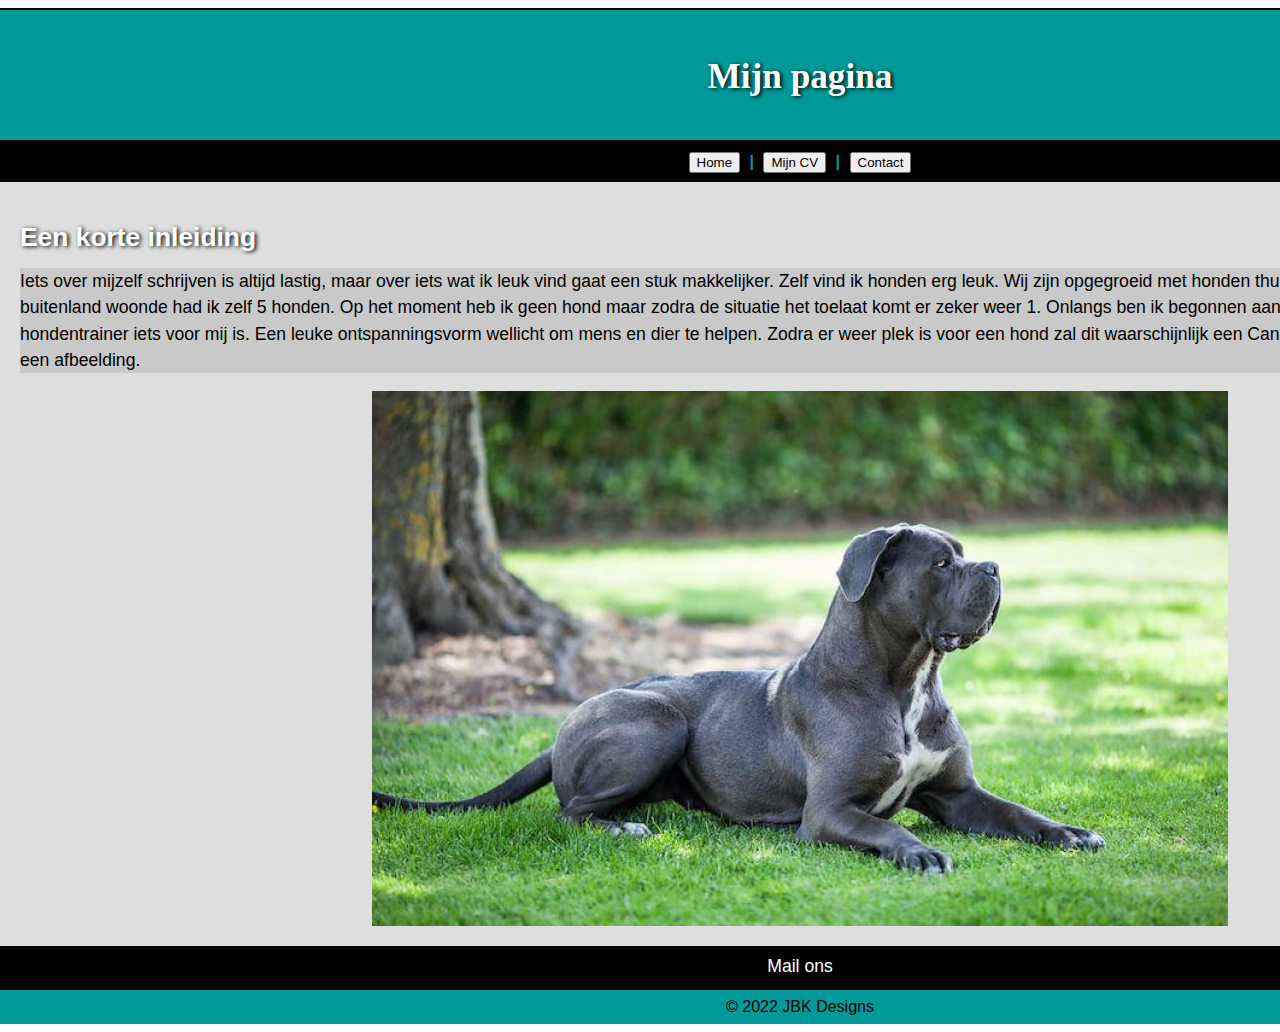
<file: index.html>
<!DOCTYPE html>
<html lang="nl">
    <head>
    <meta charset="utf-8">
    <meta name="description" content="Les 15 - Mijn page met CV en contactformulier">
    <meta name="keywords" content="CV, hond, Cane Corso">
    <meta name="author" content="JBK Designs">
    <meta name="viewport" content="width=device-width, initial-scale=1.0">
    <title>Mijn Pagina - Home</title>
    <link rel="stylesheet" type="text/css" href="css/style.css">
    </head>
<body>
    <header id="header">
        <h1 id="site-title">Mijn pagina</h1>
    </header>
    <nav id="primaire-nav">
        <form class="navform" method="get" action="../index.html" target="_blank">
            <button id="button1">Home</button></form>
            <span class="text-separator">|</span>
        <form class="navform" method="get" action="links/mijncv.html" target="_blank">
            <button id="button2">Mijn CV</button></form>
            <span class="text-separator">|</span>
        <form class="navform" method="get" action="links/contact.html" target="_blank">    
            <button id="button3">Contact</button></form>
    </nav>
        <section class="inhoud">
        <div>
            <h2>Een korte inleiding</h2>
            <p>Iets over mijzelf schrijven is altijd lastig, maar over iets wat ik leuk vind gaat een stuk makkelijker. Zelf vind ik honden erg
                leuk. Wij zijn opgegroeid met honden thuis en in de periode dat ik in het buitenland woonde had ik zelf 5 honden. Op het moment
                heb ik geen hond maar zodra de situatie het toelaat komt er zeker weer 1. Onlangs ben ik begonnen aan een traject om te kijken
                of hondentrainer iets voor mij is. Een leuke ontspanningsvorm wellicht om mens en dier te helpen. Zodra er weer plek is voor
                een hond zal dit waarschijnlijk een Cane Corso worden. Zie hieronder voor een afbeelding.
            </p>
            <!-- class center gebruik ik ook voor de table en werkt prima met de afbeelding ook. Zag het nut niet om een nieuwe code aan te maken voor
            alleen de afbeelding-->
            <img src="images/cane_corso_710x444.jpg" alt="afbeelding van een Cane Corso" class="center">
        </div>
    </section>    
    <nav id="voet-nav">
        <a href="mailto:invisforum@gmail.com">Mail ons</a>
    </nav>

    <footer id="footer">
        <div>
            &copy; 2022 JBK Designs
        </div>
    </footer>
</body>
</html>
</file>
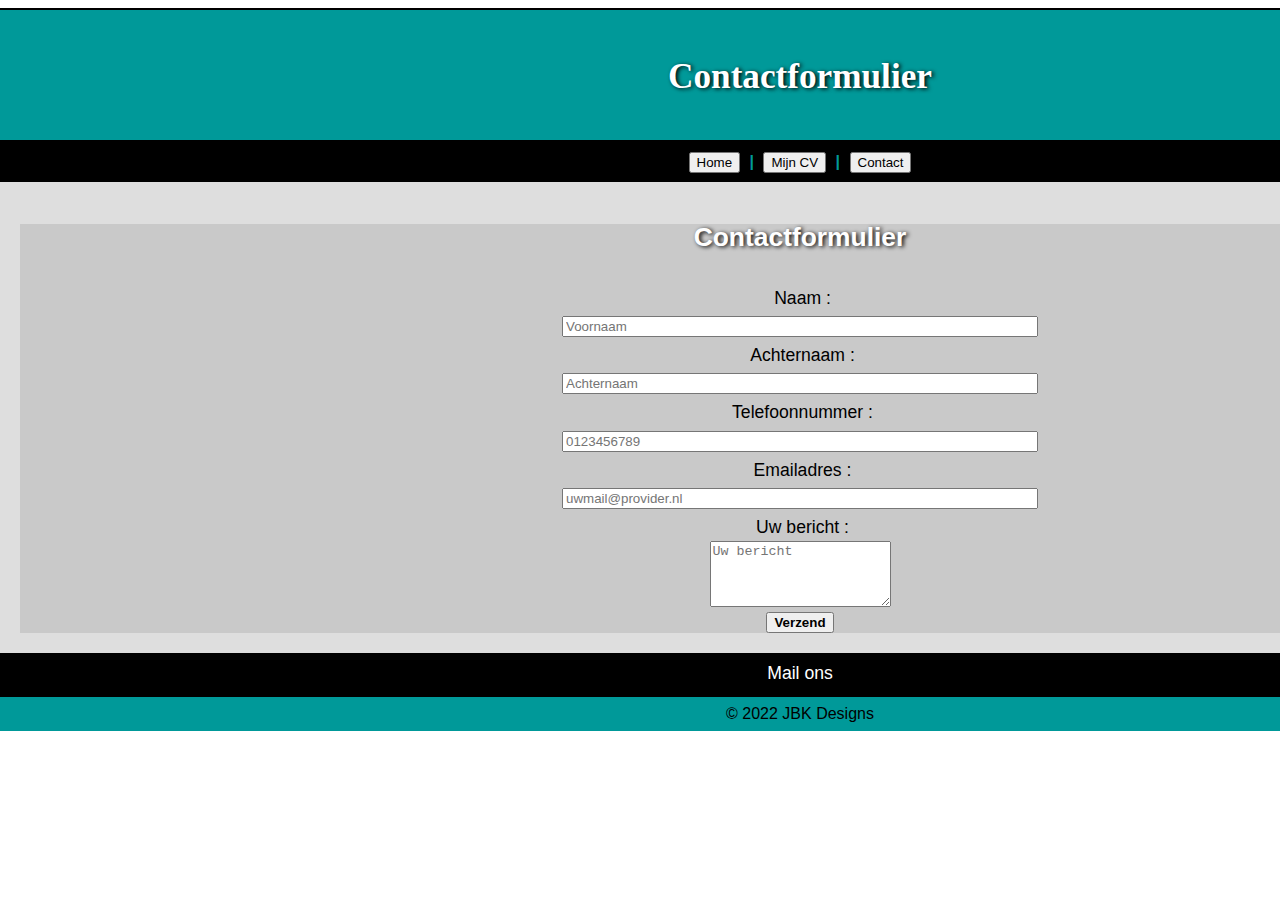
<file: links/contact.html>
<!DOCTYPE html>
<html lang="nl">
    <head>
    <meta charset="utf-8">
    <meta name="description" content="Les 15 - Mijn page met CV en contactformulier">
    <meta name="keywords" content="CV, hond, Cane Corso">
    <meta name="author" content="JBK Designs">
    <meta name="viewport" content="width=device-width, initial-scale=1.0">
    <title>Mijn Pagina - Contact</title>
    <link rel="stylesheet" type="text/css" href="../css/style.css">
    </head>
<body>
    <header id="header">
        <h1 id="site-title">Contactformulier</h1>
    </header>
    <nav id="primaire-nav">
        <form class="navform" method="get" action="../index.html" target="_blank">
            <button id="button1">Home</button></form>
            <span class="text-separator">|</span>
        <form class="navform" method="get" action="mijncv.html" target="_blank">
            <button id="button2">Mijn CV</button></form>
            <span class="text-separator">|</span>
        <form class="navform" method="get" action="contact.html" target="_blank">    
            <button id="button3">Contact</button></form>
    </nav>
        <section class="inhoud">
        <div class="contactform">
            <form id="form_content" action="https://formspree.io/f/mqkndozz" method="POST" target="blank">
            <h2>Contactformulier</h2><br>
            <label>Naam :<input name="naam" type="text" placeholder="Voornaam"></label>
            <label>Achternaam :<input type="text" placeholder="Achternaam"></label>
            <label>Telefoonnummer :<input type="number" placeholder="0123456789"></label>
            <label>Emailadres :<input type="email" placeholder="uwmail@provider.nl"></label>
            <label>Uw bericht :<textarea placeholder="Uw bericht"></textarea></label>
            <button id="zendknop"><strong>Verzend</strong></button>
            </form>
        </div>
    </section>    
    <nav id="voet-nav">
        <a href="mailto:invisforum@gmail.com">Mail ons</a>
    </nav>
    <footer id="footer" class="left">
        <div>
            &copy; 2022 JBK Designs
        </div>
    </footer>
</body>
</html>
</file>
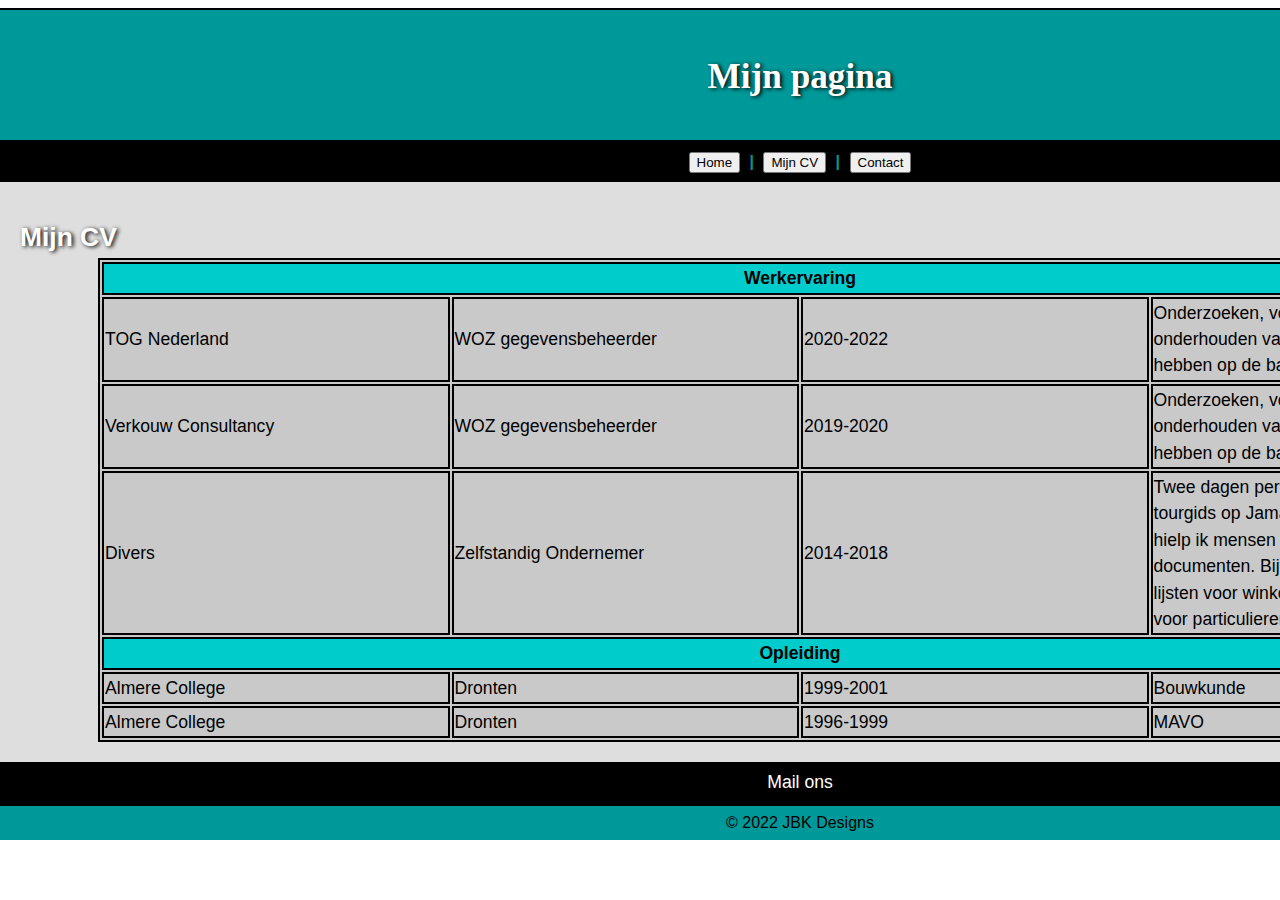
<file: links/mijncv.html>
<!DOCTYPE html>
<html lang="nl">
    <head>
    <meta charset="utf-8">
    <meta name="description" content="Les 15 - Mijn page met CV en contactformulier">
    <meta name="keywords" content="WOZ, onderzoeken, verzamelen, verwerken, Dronten">
    <meta name="author" content="JBK Designs">
    <meta name="viewport" content="width=device-width, initial-scale=1.0">
    <title>Mijn Pagina - Mijn CV</title>
    <link rel="stylesheet" type="text/css" href="../css/style.css">
    </head>
<body>
    <header id="header">
        <h1 id="site-title">Mijn pagina</h1>
    </header>
    <nav id="primaire-nav">
        <form class="navform" method="get" action="../index.html" target="_blank">
            <button id="button1">Home</button></form>
            <span class="text-separator">|</span>
        <form class="navform" method="get" action="mijncv.html" target="_blank">
            <button id="button2">Mijn CV</button></form>
            <span class="text-separator">|</span>
        <form class="navform" method="get" action="contact.html" target="_blank">    
            <button id="button3">Contact</button></form>
    </nav>
        <section class="inhoud">
        <div>
            <h2>Mijn CV</h2>
            <table id="table">
                <tr>
                    <td colspan="4" id="werkervaring">Werkervaring</td>
                </tr>
                <tr>
                    <td>TOG Nederland</td>
                    <td>WOZ gegevensbeheerder</td>
                    <td>2020-2022</td>
                    <td>Onderzoeken, verzamelen, verwerken en onderhouden van gegevens die betrekking hebben op de basisregistratie WOZ</td>
                </tr>
                <tr>
                    <td>Verkouw Consultancy</td>
                    <td>WOZ gegevensbeheerder</td>
                    <td>2019-2020</td>
                    <td>Onderzoeken, verzamelen, verwerken en onderhouden van gegevens die betrekking hebben op de basisregistratie WOZ</td>
                </tr>
                <tr>
                    <td>Divers</td>
                    <td>Zelfstandig Ondernemer</td>
                    <td>2014-2018</td>
                    <td>Twee dagen per week werkzaam als tourgids op Jamaica. Drie dagen per week hielp ik mensen met het digitaliseren van documenten.
                        Bijvoorbeeld inventarisatie lijsten voor winkels en belastingaangifte voor particulieren en bedrijven.</td>
                </tr>
                <tr>
                    <td colspan="4" id="opleiding">Opleiding</td>
                </tr>
                <tr>
                    <td>Almere College</td>
                    <td>Dronten</td>
                    <td>1999-2001</td>
                    <td>Bouwkunde</td>
                </tr>
                <tr>
                    <td>Almere College</td>
                    <td>Dronten</td>
                    <td>1996-1999</td>
                    <td>MAVO</td>
                </tr>
            </table>
        </div>
    </section>    
    <nav id="voet-nav">
        <a href="mailto:invisforum@gmail.com">Mail ons</a>
    </nav>

    <footer id="footer" class="left">
        <div>
            &copy; 2022 JBK Designs
        </div>
    </footer>
</body>
</html>
</file>
<file: css/style.css>
body    {
    font-family: 'Acme', sans-serif;
    line-height: 1.5;
    width: 1600px;
    clear: both;
    margin-left: auto;
    margin-right: auto; }

/* koppen */
h1,h2  {
    color: white;
    font-weight: bold;
    line-height: 1;
    margin-bottom: 0.3em;
    text-shadow: 2px 1px 4px rgba(0, 0, 0, 1); }

/* tekst elementen */
p { margin-bottom: 1em;}

/* Header */
#header {
    background-color: #009999;
    height: 120px;
    border-top: 2px solid black;
    border-bottom: 2px solid black;
    padding: 5px; }

#site-title {
    color: white;
    font-size: 2.2em;
    font-family: 'Lobster', cursive;
    text-align: center;
    padding-top: 20px; }

/* Primaire navigatie */
#primaire-nav {
    background-color: black;
    text-align: center;
    padding: 8px 0px;}

.navform {
    display: inline-block; }

#button1:hover, #button2:hover, #button3:hover {
    background-color: #00cccc;}

#primaire-nav span.text-separator {
    color: #009999;
    font-weight: bold; 
    margin-right: 5px;
    margin-left: 5px; }

/* Table, Image */
.center {
    display: block;
    margin-left: auto;
    margin-right: auto; }

    /* Inhoud */
.inhoud {
    color: #000;
    font-size: 1.1em;
    background-color: rgba(199, 199, 199, 0.58);
    padding: 20px; }


#table {  table-layout: fixed;
          width: 90%;
          margin-left: auto;
          margin-right: auto; 
          border: 2px solid;
          background-color: #c9c9c9; }

p { background-color: #c9c9c9;}

#werkervaring, #opleiding { font-weight: bold; 
    background-color: #00cccc;
    text-align: center; }

/* Contactformulier */

.contactform { background-color: #c9c9c9;
               text-align: center; 
               }

label { padding-left: 5px; }

input {
    margin: 5px 0px;
    width: 30%; 
    margin-left: auto;
    margin-right: auto;
    display: block; }
    

button:active {
    background-color: #009999;
    color: white;
    border-radius: 4px; }

textarea { height: 60px;
           margin-left: auto;
           margin-right: auto;
           display: block;  }

#zendknop { display: block;
           margin-left: auto;
           margin-right: auto;
           margin-top: 5px; }
                    
th, td { border: 2px solid black; }

/* Navigatie in de voet */
#voet-nav {
    background-color: black;
    border-top: 2px solid black;
    border-bottom: 2px solid black;
    font-size: 1.1em;
    height: 30px; 
    text-align: center;
    padding: 5px; }

#voet-nav a {
    color: white;
    text-decoration: none; }

#voet-nav a:hover { color: #009999; }

 /* Footer */
 #footer {
    background-color: #009999; 
    color: black;
    padding: 5px;
    text-align: center; }
</file>
